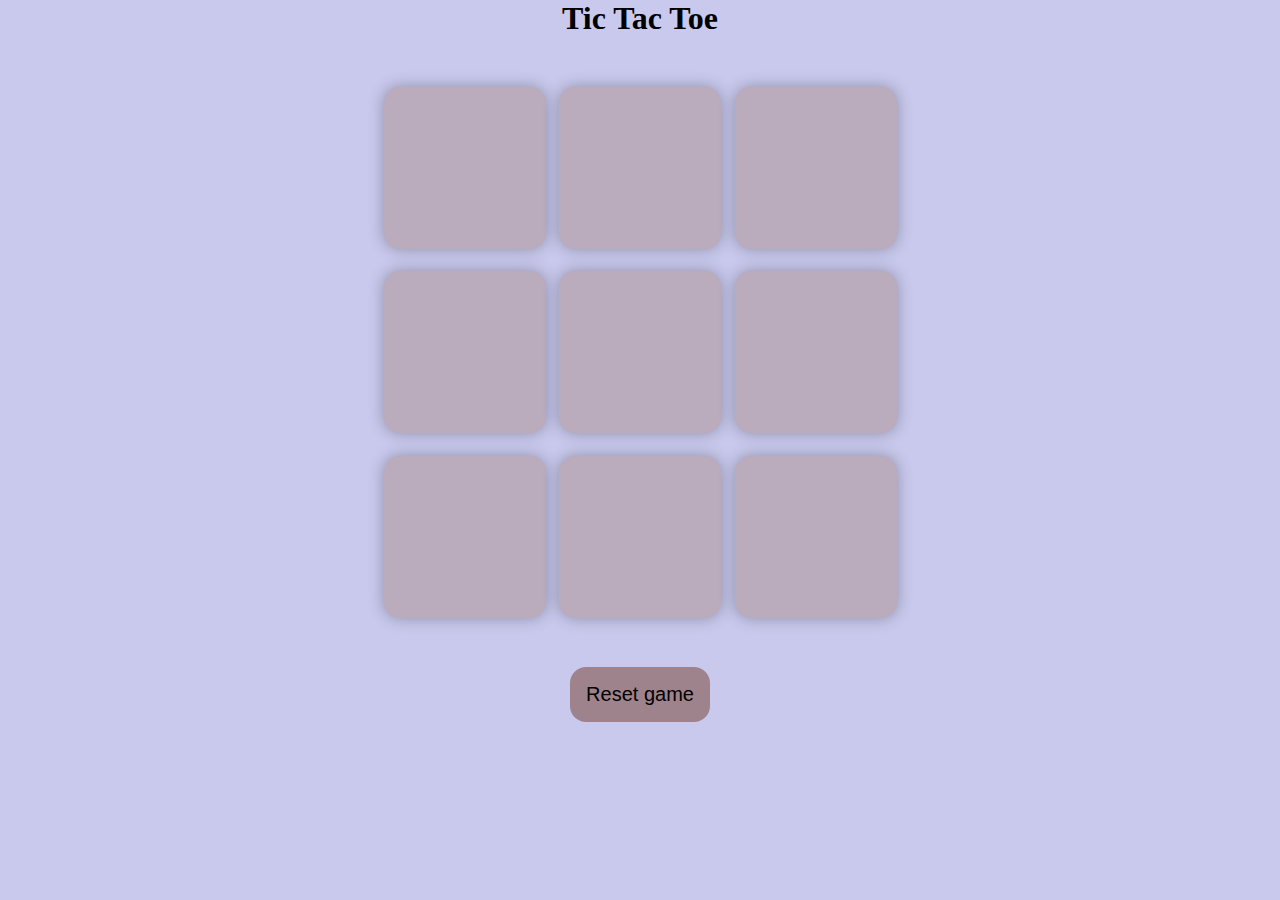
<file: index.html>
<!DOCTYPE html>
<html lang="en">
<head>
    <meta charset="UTF-8">
    <meta name="viewport" content="width=device-width, initial-scale=1.0">
    <title>Tic-Tac-Toe Game</title>
    <link rel="stylesheet" href="tictac.css">
</head>
<body>
    <div class="msg-container hide">
        <p id="msg">Winner</p>
        <button id="new-btn">New game</button>
    </div>
    <main>
        <h1>Tic Tac Toe</h1>
        <div class="container">
        <div class="game">
            <button class="box"></button>
            <button class="box"></button>
            <button class="box"></button>
            <button class="box"></button>
            <button class="box"></button>
            <button class="box"></button>
            <button class="box"></button>
            <button class="box"></button>
            <button class="box"></button>
        </div>
        </div>
        <button id="reset-btn">Reset game</button>
    </main>
    <script src="tictac.js"></script>
</body>

</html>
</file>
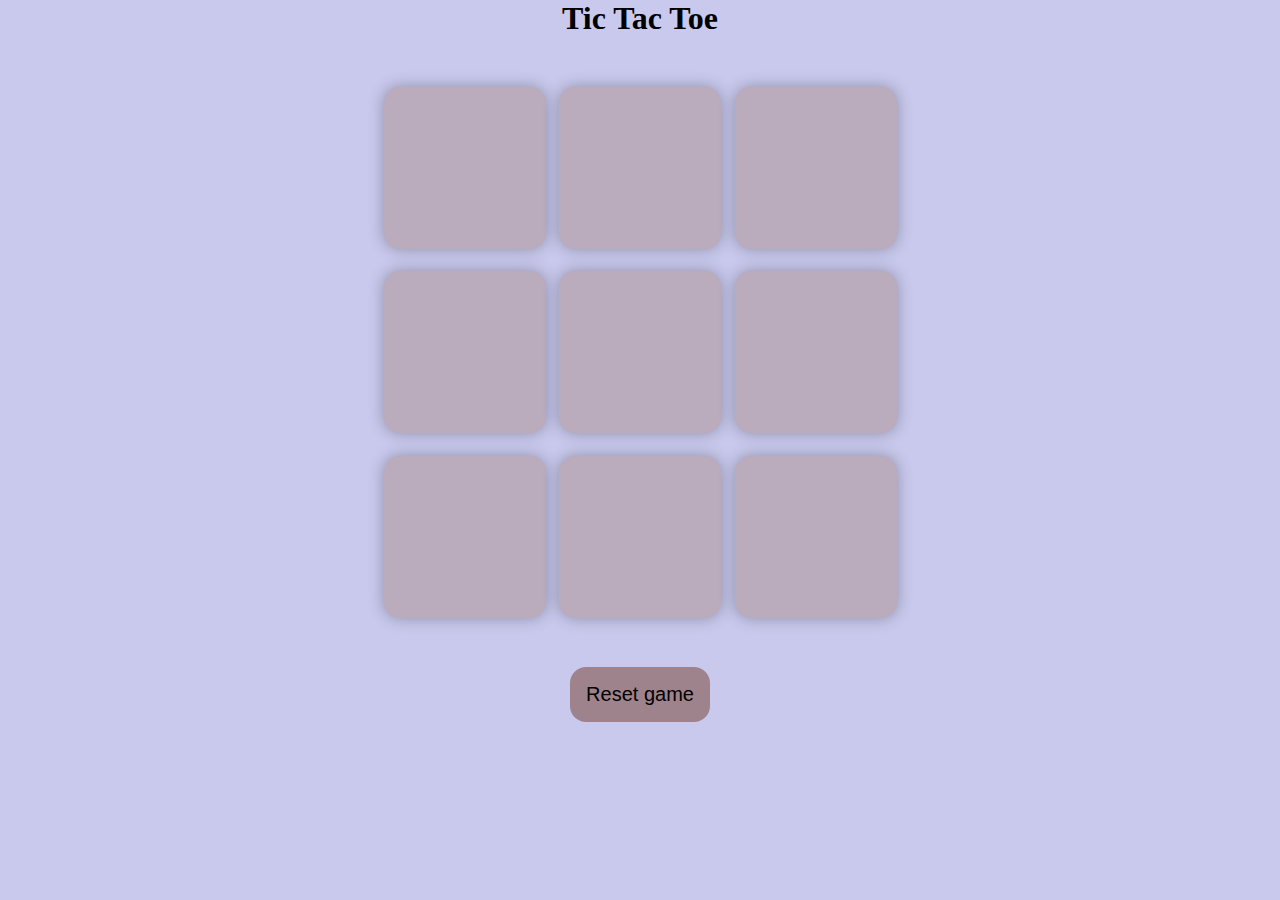
<file: tictac.html>
<!DOCTYPE html>
<html lang="en">
<head>
    <meta charset="UTF-8">
    <meta name="viewport" content="width=device-width, initial-scale=1.0">
    <title>Tic-Tac-Toe Game</title>
    <link rel="stylesheet" href="tictac.css">
</head>
<body>
    <div class="msg-container hide">
        <p id="msg">Winner</p>
        <button id="new-btn">New game</button>
    </div>
    <main>
        <h1>Tic Tac Toe</h1>
        <div class="container">
        <div class="game">
            <button class="box"></button>
            <button class="box"></button>
            <button class="box"></button>
            <button class="box"></button>
            <button class="box"></button>
            <button class="box"></button>
            <button class="box"></button>
            <button class="box"></button>
            <button class="box"></button>
        </div>
        </div>
        <button id="reset-btn">Reset game</button>
    </main>
    <script src="tictac.js"></script>
</body>
</html>
</file>
<file: tictac.css>
*{
    margin: 0;
    padding: 0;
}

body{
    background-color: #C9C9EE;
    text-align: center;
}

.container{
     height: 70vb;
     display: flex;
     justify-content: center;
     align-items: center;
}

.game{
     height : 60vmin;
     width : 60vmin;
     display: flex;
     flex-wrap: wrap;
     justify-content: center;
     align-items: center;
     gap: 1.5vmin;
}

.box{
    height: 18vmin;
    width : 18vmin;
    border-radius: 1rem;
    border: none;
    box-shadow: 0 0 1rem rgba(0,0,0,0.3);
    font-size: 8vmin;
    color: #816F68;
    background-color: #BAABBD;
}

#reset-btn{
    padding: 1rem;
    font-size: 1.25rem;
    background-color: #9F838C;
    border-radius: 1rem;
    border: none;
}

#new-btn{
    padding: 1rem;
    font-size: 1.25rem;
    background-color: #9F838C;
    border-radius: 1rem;
    border: none;
}

#msg{
    color: #BAABBD;
    font-size: 5vmin;

}

.msg-container{
    height: 100vmin;
    display: flex;
    justify-content: center;
    align-items: center;
    flex-direction: column;
    gap: 4rem;
}

.hide{
     display: none;
}
</file>
